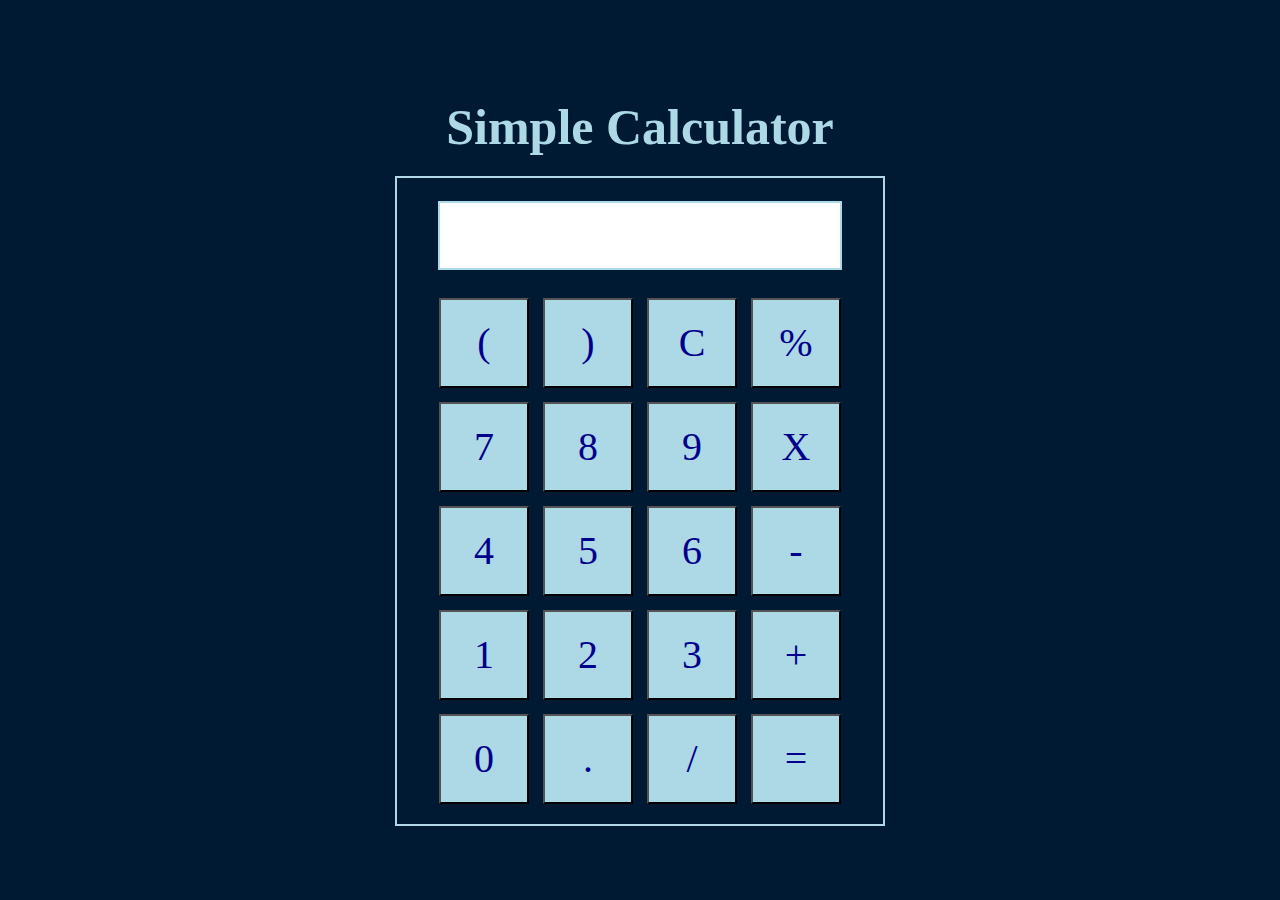
<file: Calculator Project/index.html>
<!DOCTYPE html>
<html lang="en">

<head>
    <meta charset="UTF-8">
    <meta name="viewport" content="width=device-width, initial-scale=1.0">
    <meta http-equiv="X-UA-Compatible" content="ie=edge">
    <link rel="stylesheet" href="styles.css">
    <title> My Calculator</title>
</head>

<body>
    <div class="container">
        <h1>Simple Calculator</h1>

        <div class="calculator">
            <input type="text" name="screen" id="screen">
            <table>
                <tr>
                    <td><button>(</button></td>
                    <td><button>)</button></td>
                    <td><button>C</button></td>
                    <td><button>%</button></td>
                </tr>
                <tr>
                    <td><button>7</button></td>
                    <td><button>8</button></td>
                    <td><button>9</button></td>
                    <td><button>X</button></td>
                </tr>
                <tr>
                    <td><button>4</button></td>
                    <td><button>5</button></td>
                    <td><button>6</button></td>
                    <td><button>-</button></td>
                </tr>
                <tr>
                    <td><button>1</button></td>
                    <td><button>2</button></td>
                    <td><button>3</button></td>
                    <td><button>+</button></td>
                </tr>
                <tr>
                    <td><button>0</button></td>
                    <td><button>.</button></td>
                    <td><button>/</button></td>
                    <td><button>=</button></td>
                </tr>
            </table>
        </div>
    </div>

</body>
<script src="script.js"></script>

</html>
</file>
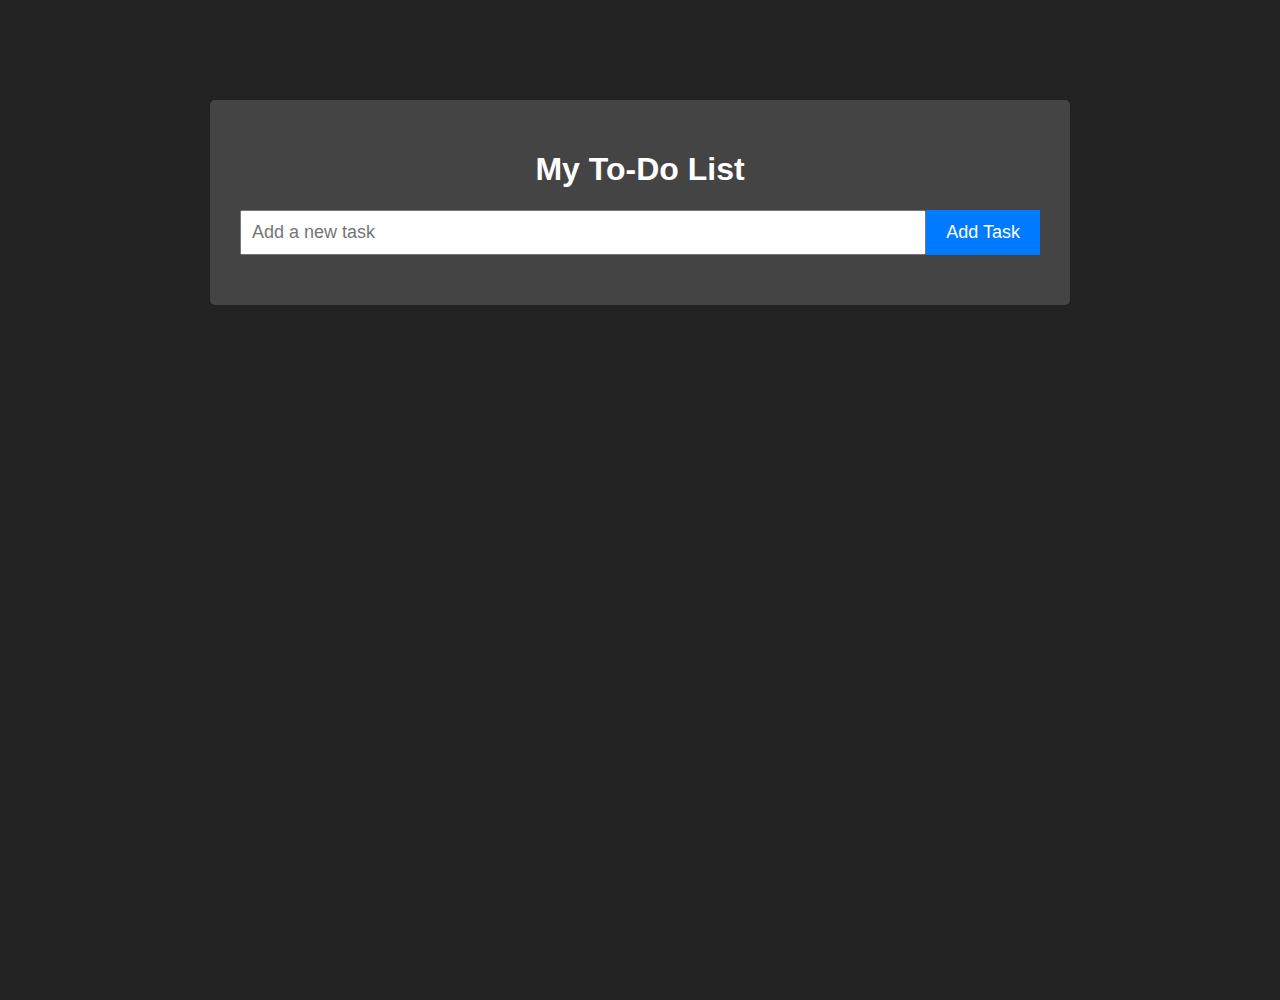
<file: To-Do List/index.html>
<!DOCTYPE html>
<html>

<head>
  <title>My To-Do List</title>
  <link rel="stylesheet" type="text/css" href="style.css">
  <link rel="stylesheet" href="https://cdnjs.cloudflare.com/ajax/libs/font-awesome/5.15.3/css/all.min.css">
  <style>
    body {
      background-image: url('https://images.unsplash.com/photo-1461749280684-dccba630e2f6?ixlib=rb-4.0.3&ixid=M3wxMjA3fDB8MHxwaG90by1wYWdlfHx8fGVufDB8fHx8fA%3D%3D&auto=format&fit=crop&w=1169&q=80');
      background-size: cover;
      background-position: center;
      background-repeat: no-repeat;
      margin: 0;
      height: 100vh; /* Set the height of the body to 100% of the viewport height */
    }
  </style>
</head>

<body>
  <div class="container">
    <h1>My To-Do List</h1>
    <div class="form">
      <input type="text" id="taskInput" placeholder="Add a new task">
      <button onclick="addTask()">Add Task</button>
    </div>
    <ul id="taskList"></ul>
  </div>

  <script src="script.js"></script>
</body>

</html>
</file>
<file: Calculator Project/styles.css>
* {
  padding: 0;
  margin: 0;
  font-family: Papyrus, fantasy;
}

body {
  background-color: #001a33; /* Dark blue background */
  display: grid;
  height: 100vh;
  place-items: center;
}

.container {
  text-align: center;
  margin-top: 23px;
}

table {
  margin: auto;
}

input {
  border-radius: 0;
  background-color: rgb(255, 255, 255); /* White input background */
  border: 2px solid rgb(173, 216, 230); /* Light blue border */
  font-size: 34px;
  height: 65px;
  width: 400px;
  margin-bottom: 20px;
  color: rgb(0, 0, 139); /* Dark Blue input numbers color */
}

button {
  border-radius: 0;
  font-size: 40px;
  background: rgb(173, 216, 230); /* Light blue buttons background */
  width: 90px;
  height: 90px;
  margin: 6px;
  color: rgb(0, 0, 139); /* Dark blue numbers and symbol operators color */
}

button:hover {
  animation: pulse 1s infinite;
  background-color: rgb(0, 191, 255); /* Bright blue hover color */
}

@keyframes pulse {
  0% {
    transform: scale(1);
  }
  50% {
    transform: scale(1.2);
  }
  100% {
    transform: scale(1);
  }
}

.calculator {
  width: 440px;
  height: 600px;
  border: 2px solid rgb(173, 216, 230); /* Light blue border */
  background-color: rgb(0, 26, 51); /* Dark blue calculator background */
  padding: 23px;
  border-radius: 0;
  display: inline-block;
}

h1 {
  color: rgb(173, 216, 230); /* Light blue heading color */
  font-size: 50px;
  font-family: Papyrus, fantasy;
  margin-bottom: 20px;
}
</file>
<file: To-Do List/style.css>
/* Common styles */
body {
  font-family: Arial, sans-serif;
  background-color: #222;
  color: #fff;
  margin: 0;
  padding: 0;
}

.container {
  max-width: 600px;
  margin: 50px auto;
  padding: 20px;
  background-color: #444;
  border-radius: 5px;
}

h1 {
  text-align: center;
}

.form {
  display: flex;
  margin-bottom: 20px;
}

input[type="text"] {
  flex: 1;
  padding: 10px;
  font-size: 16px;
}

button {
  padding: 10px 20px;
  font-size: 16px;
  background-color: #007bff;
  border: none;
  color: #fff;
  cursor: pointer;
}

button:hover {
  background-color: #0056b3;
}

ul {
  list-style-type: none;
  padding: 0;
}

li {
  margin-bottom: 10px;
  display: flex;
  align-items: center;
}

li.completed {
  text-decoration: line-through;
  color: #888;
}

.delete-btn {
  background: none;
  border: none;
  color: #ff0000; /* Set the color of the trash icon to gold */
  cursor: pointer;
  font-size: 16px;
  margin-left: auto; /* Move the delete button to the right */
  padding: 0;
}

.checkbox {
  margin-right: 10px;
}

/* Responsive styles */
/* Adjustments for laptops and desktops */
@media (min-width: 992px) {
  .container {
    max-width: 800px;
    margin: 100px auto;
    padding: 30px;
  }
  
  h1 {
    font-size: 32px;
  }

  input[type="text"] {
    font-size: 18px;
  }

  button {
    font-size: 18px;
  }

  li {
    font-size: 18px;
  }
}

/* Adjustments for iPhones and similar-sized devices */
@media (max-width: 576px) {
  .container {
    max-width: 90%;
    margin: 20px auto;
    padding: 10px;
  }
  
  h1 {
    font-size: 24px;
  }

  input[type="text"] {
    font-size: 14px;
  }

  button {
    font-size: 14px;
  }

  li {
    font-size: 14px;
  }
}

/* Adjustments for tablets */
@media (min-width: 768px) and (max-width: 991px) {
  .container {
    max-width: 600px;
    margin: 50px auto;
    padding: 20px;
  }
}

/* Additional background styles */
body {
  background-image: url('https://images.unsplash.com/photo-1461749280684-dccba630e2f6?ixlib=rb-4.0.3&ixid=M3wxMjA3fDB8MHxwaG90by1wYWdlfHx8fGVufDB8fHx8fA%3D%3D&auto=format&fit=crop&w=1169&q=80');
  background-size: cover;
  background-position: center;
  background-repeat: no-repeat;
  height: 100vh; /* Set the height of the body to 100% of the viewport height */
}
</file>
